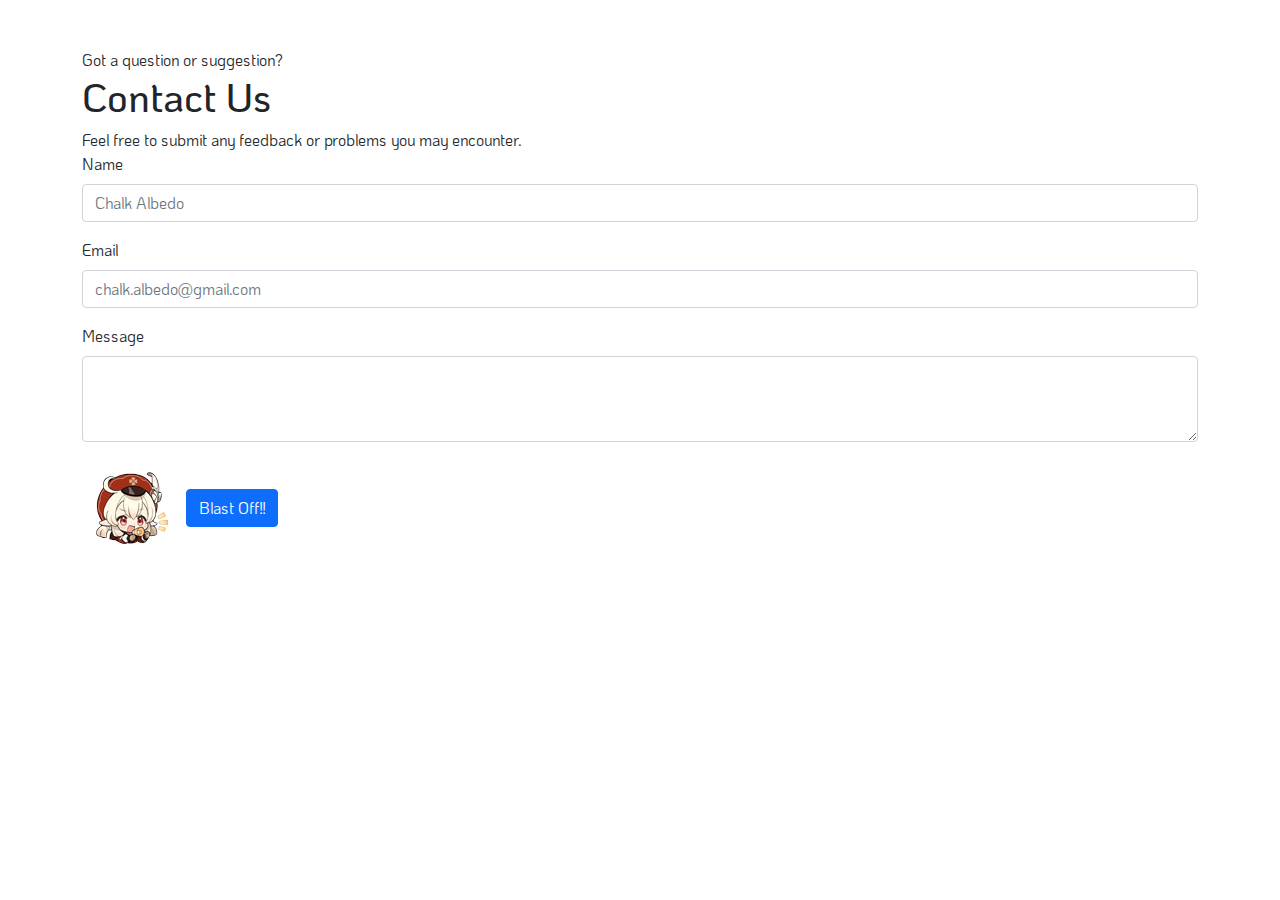
<file: contact.html>
<!DOCTYPE html>
<html>
    <head>
        <title>Genshin Artifact Guide</title>
        <link href="/css/bootstrap.css" rel="stylesheet">
        <script src="https://code.jquery.com/jquery-3.5.1.js" 
        integrity="sha256-QWo7LDvxbWT2tbbQ97B53yJnYU3WhH/C8ycbRAkjPDc=" 
        crossorigin="anonymous">
        </script>
        <script src="/js/bootstrap.js"></script>
        <link href="style.css" rel="stylesheet">
        <script>
            (function(i,s,o,g,r,a,m){i['GoogleAnalyticsObject']=r;i[r]=i[r]||function(){
            (i[r].q=i[r].q||[]).push(arguments)},i[r].l=1*new Date();a=s.createElement(o),
            m=s.getElementsByTagName(o)[0];a.async=1;a.src=g;m.parentNode.insertBefore(a,m)
            })(window,document,'script','https://www.google-analytics.com/analytics.js','ga');
            
            ga('create', 'UA-215833978-1', 'auto');
            ga('send', 'pageview');
        </script>
    </head>
    <body>
        <form class="container" action="https://gi-server.vercel.app" method="POST">
            <div class="row mt-5">
                <div class="col">
                    Got a question or suggestion?
                </div>
            </div>
            <div class="row">
                <div class="col">
                    <h1> Contact Us </h1>
                </div>
            </div>
            <div class="row">
                <div class="col">
                    Feel free to submit any feedback or problems you may encounter.
                </div>
            </div>
            <div class="row">
                <div class="col">
                    <div class="mb-3">
                        <label for="contactname" class="form-label">Name</label>
                        <input type="text" class="form-control" name="contactname" placeholder="Chalk Albedo">
                    </div>
                </div>
            </div>
            <div class="row">
                <div class="col">
                    <div class="mb-3">
                        <label for="contactemail" class="form-label">Email</label>
                        <input type="text" class="form-control" name="contactemail" placeholder="chalk.albedo@gmail.com">
                    </div>
                </div>
            </div>
            <div class="row">
                <div class="col">
                    <div class="mb-3">
                        <label for="contactmessage" class="form-label">Message</label>
                        <textarea class="form-control" name="contactmessage" rows="3"></textarea>
                    </div>
                </div>
            </div>
            <div class="row">
                <div class="col">
                    <div class="mb-3">
                        <img src="images/kleethumb.png">
                        <button type="submit" class="btn btn-primary">Blast Off!!</button>
                    </div>
                </div>
            </div>
        </form>
    </body>
</html>
</file>
<file: style.css>
@import url('https://fonts.googleapis.com/css2?family=KoHo&display=swap');

body {
    font-family: 'KoHo', sans-serif;
}
.detail-section {
    margin-bottom: 10px;
    padding: 30px;
    border: 1px solid #ccc;
    border-radius: 5px;
}
.detail-section:hover {
    background-color: #ddd;
}
#charactertitle {
    font-weight: bold;
    margin: 0;
}
.artifact-info {
    margin-bottom: 10px;
    padding: 5px;
    border: 1px solid #ccc;
    border-radius: 5px;
}
.card-body > div {
    margin-bottom: 5px;
    border-radius: 3px;
    height: 35px;
    background-position: center;
    transition: 200ms ease-out;
    -webkit-filter: grayscale(1);
    filter: grayscale(1);
}
.card:hover .profile {
    height:227px;
    transition: 200ms ease-in;
    -webkit-filter: grayscale(0);
    filter: none;
}
.artifact-tag {
    margin: 3px;
    background-color: #ddd;
    color: #000;
    font-weight: 300;
}
.artifact-detail {
    border:1px solid rgba(0, 0, 0, 0.125);
    border-radius: 0.25rem;
}
.artifact-detail h3 small {
    font-size: 50%;
    display: block;
}
.artifact-detail h3 {
    margin-top: 2rem;
}
.player-row {
    margin-top: 2rem;
}
.button-row {
    margin-top: 1rem;
}
.artifact-list a {
cursor: pointer;
}
</file>
